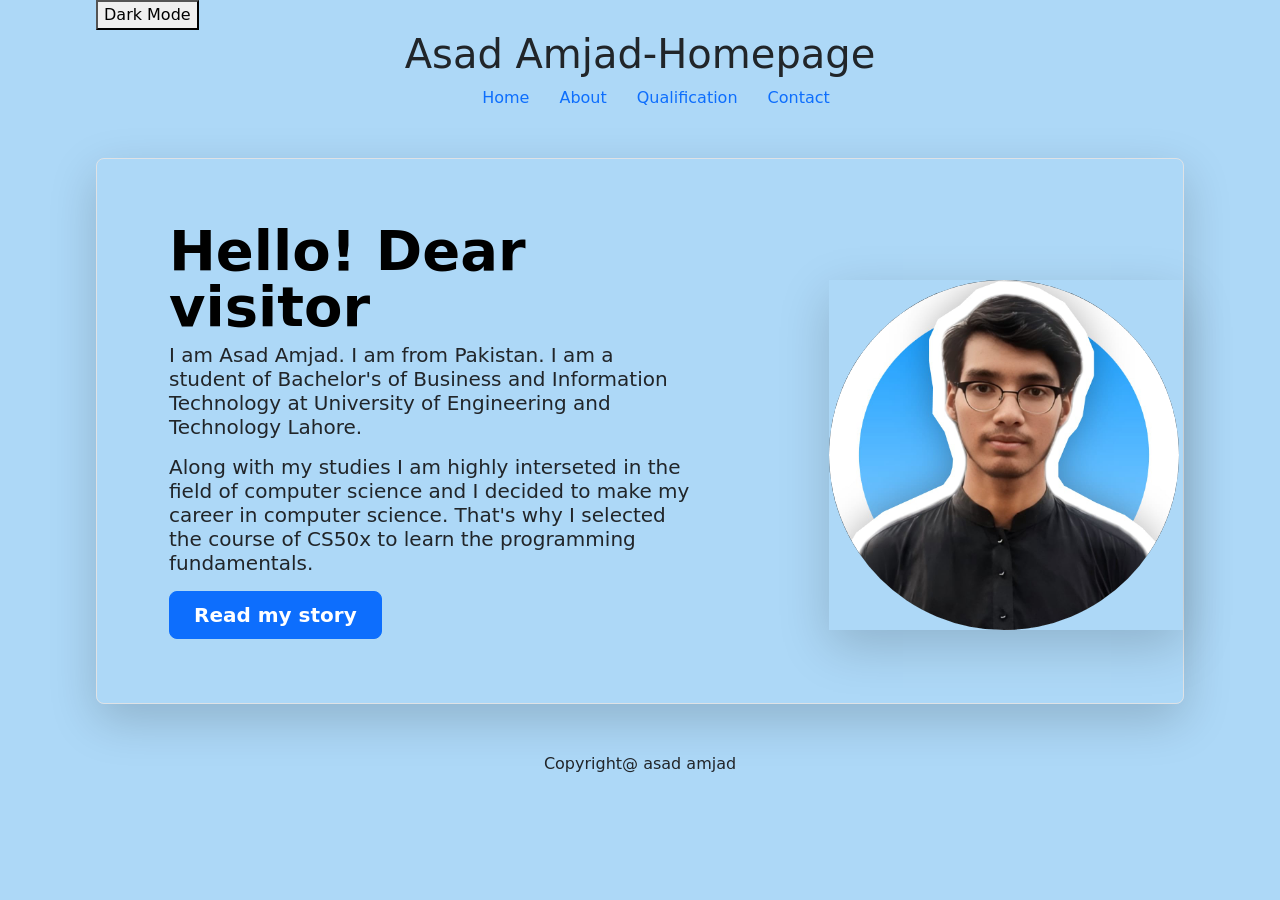
<file: week#8_HRML,CSS,Javascript/homepage/index.html>
<!DOCTYPE html>

<html lang="en">
    <head>
        <link href="https://cdn.jsdelivr.net/npm/bootstrap@5.3.8/dist/css/bootstrap.min.css" rel="stylesheet" integrity="sha384-sRIl4kxILFvY47J16cr9ZwB07vP4J8+LH7qKQnuqkuIAvNWLzeN8tE5YBujZqJLB" crossorigin="anonymous">
        <script src="https://cdn.jsdelivr.net/npm/bootstrap@5.3.8/dist/js/bootstrap.bundle.min.js" integrity="sha384-FKyoEForCGlyvwx9Hj09JcYn3nv7wiPVlz7YYwJrWVcXK/BmnVDxM+D2scQbITxI" crossorigin="anonymous"></script>
        <link href="styles.css" rel="stylesheet">
        <title>Asad Amjad Homepage</title>
    </head>
    <button onclick="darkmode()">Dark Mode</button>
    <body>
        <header>
            <h1>Asad Amjad-Homepage</h1>
            <nav>
                <ul>
                    <li><a href="./index.html">Home</a></li>
                    <li><a href="./about.html"> About </a></li>
                     <li><a href="./qualification.html"> Qualification </a></li>
                    <li><a href="./contact.html"> Contact </a></li>

                </ul>
            </nav>
        </header>
        <main>
            <section>
                <div class="container my-5">
                    <div class="row p-4 pb-0 pe-lg-0 pt-lg-5 align-items-center rounded-3 border shadow-lg">
                        <div class="col-lg-7 p-3 p-lg-5 pt-lg-3">
                            <h1 class="display-4 fw-bold lh-1 text-body-emphasis">Hello! Dear visitor</h1>
                            <h5><p class="lead">I am Asad Amjad. I am from Pakistan. I am a student of Bachelor's of Business and Information Technology at University of Engineering and Technology Lahore.<p> Along with my studies I am highly interseted in the field of computer science and I decided to make my career in computer science. That's why I selected the course of CS50x to learn the programming fundamentals.</h5> </p>
                            <div class="d-grid gap-2 d-md-flex justify-content-md-start mb-4 mb-lg-3">
                                <a href="./about.html">
                                <button type="button" class="btn btn-primary btn-lg px-4 me-md-2 fw-bold">Read my story</button>
                                </a>
                            </div>
                         </div>
                         <div class="col-lg-4 offset-lg-1 p-0 overflow-hidden shadow-lg">
                             <img class="rounded-lg-3" src="myphoto.jpeg" alt="My photo" width="350">
                            </div>
                        </div>
                    </div>
            </section>
        </main>
        <footer>
            Copyright@ asad amjad
        </footer>
        <script>
            function darkmode() {
                var element = document.body;
                element.classList.toggle("dark-mode");
            }
        </script>
    </body>
</html>
</file>
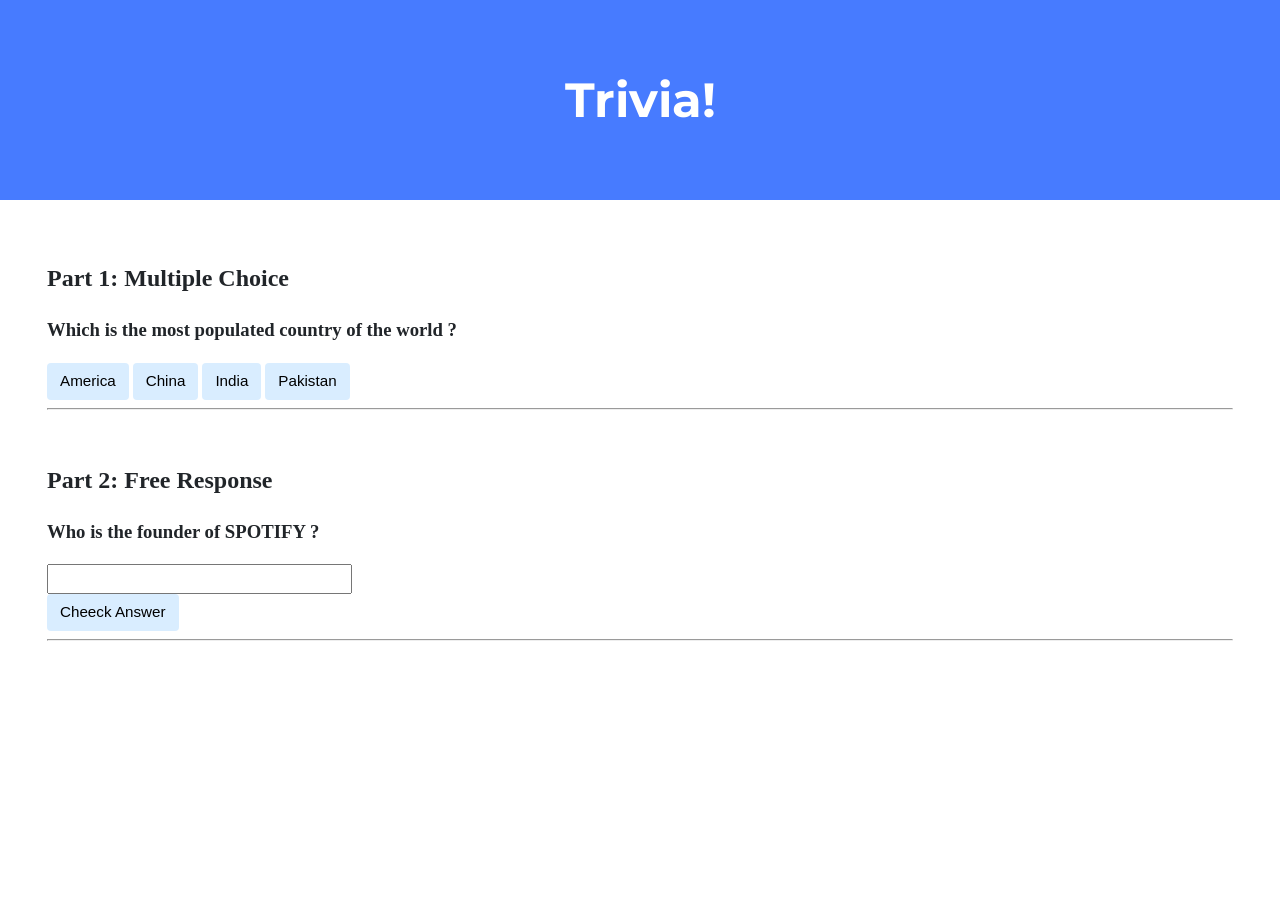
<file: week#8_HRML,CSS,Javascript/trivia/index.html>
<!DOCTYPE html>

<html lang="en">
    <head>
        <link href="https://fonts.googleapis.com/css2?family=Montserrat:wght@500&display=swap" rel="stylesheet">
        <link href="styles.css" rel="stylesheet">
        <title>Trivia!</title>
        <script>
            // TODO: Add code to check answers to questions

            // making this function for MCQ
            function checkCountry(content){
               const correctPlaceholder = document.getElementById("correctCountry")

              if (content.innerText != "India"){
                content.style.background = "red";
                correctPlaceholder.innerText = "Incorrect";
              }
              else {
              content.style.background = "green";
              correctPlaceholder.innerText = "Correct";
            }
        }

            //making function for freeResponse
            function checkFounder(){
                const correctPlaceholder = document.getElementById("correctAnswer")
                const freeResponseAnswer = document.getElementById("freeResponse")

                if (freeResponseAnswer.value != "Daniel Ek"){
                    correctPlaceholder.innerText = "Incorrect";
                    freeResponseAnswer.style.background = "red";

                } else {
                    correctPlaceholder.innerText = "Correct";
                    freeResponseAnswer.style.background = "green";
                }
            }
        </script>
    </head>
    <body>
        <div class="header">
            <h1>Trivia!</h1>
        </div>

        <div class="container">
            <div class="section">
                <h2>Part 1: Multiple Choice </h2>
                <h3>Which is the most populated country of the world ?</h3>
                <p id="correctCountry"> </p>
                <button onclick = "checkCountry(this)"> America </button>
                <button onclick = "checkCountry(this)"> China </button>
                <button onclick = "checkCountry(this)"> India </button>
                <button onclick = "checkCountry(this)"> Pakistan </button>

                <hr>
                <!-- TODO: Add multiple choice question here -->
            </div>

            <div class="section">
                <h2>Part 2: Free Response</h2>
                <h3>Who is the founder of  SPOTIFY ? </h3>
                <p id="correctAnswer"></p>
                <form>
                    <input id = "freeResponse" type = "text">
                </form>
                <button onclick="checkFounder()"> Cheeck Answer </button>
                <hr>
                <!-- TODO: Add free response question here -->
            </div>
        </div>
    </body>
</html>
</file>
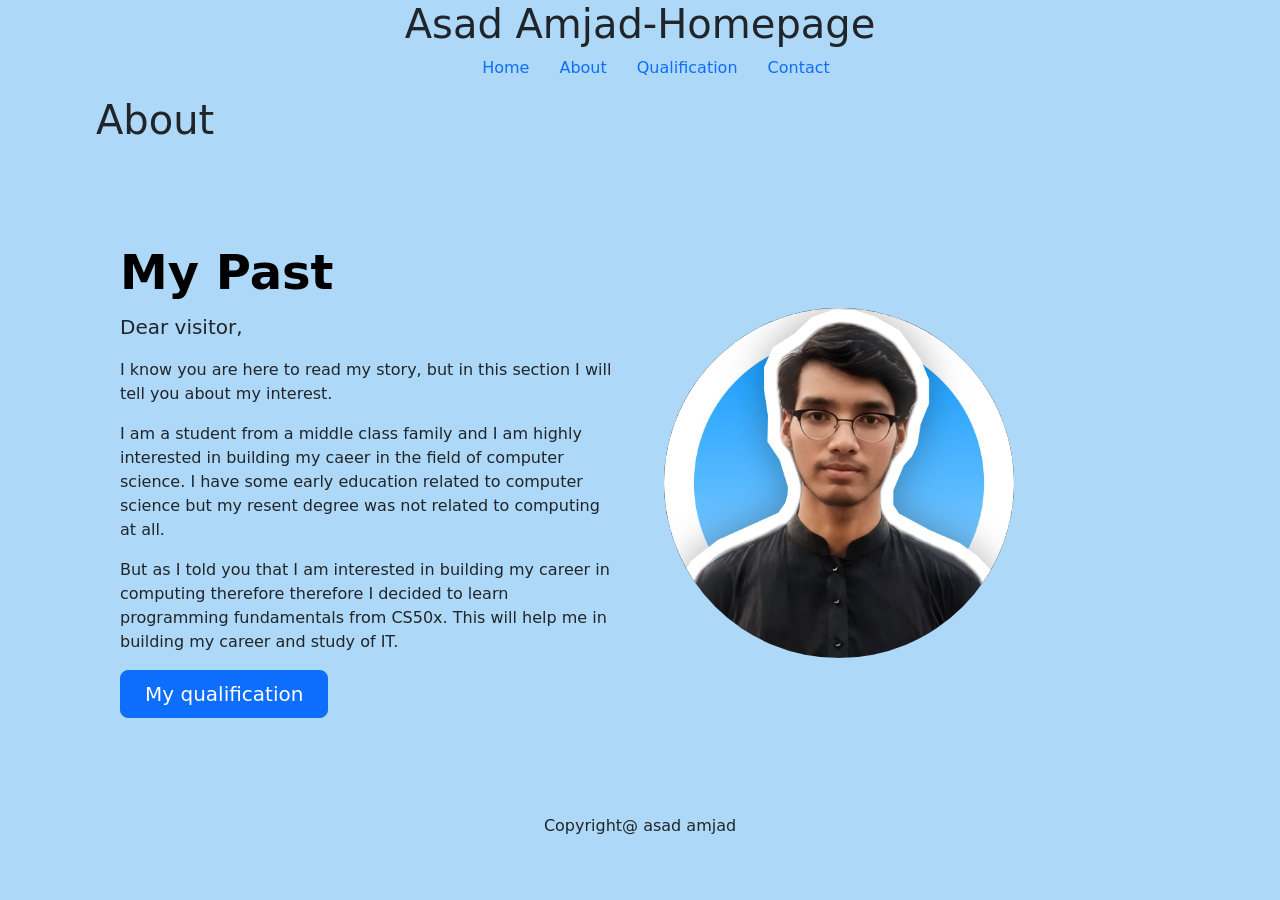
<file: week#8_HRML,CSS,Javascript/homepage/about.html>
<!DOCTYPE html>

<html lang="en">
    <head>
        <link href="https://cdn.jsdelivr.net/npm/bootstrap@5.3.8/dist/css/bootstrap.min.css" rel="stylesheet" integrity="sha384-sRIl4kxILFvY47J16cr9ZwB07vP4J8+LH7qKQnuqkuIAvNWLzeN8tE5YBujZqJLB" crossorigin="anonymous">
        <script src="https://cdn.jsdelivr.net/npm/bootstrap@5.3.8/dist/js/bootstrap.bundle.min.js" integrity="sha384-FKyoEForCGlyvwx9Hj09JcYn3nv7wiPVlz7YYwJrWVcXK/BmnVDxM+D2scQbITxI" crossorigin="anonymous"></script>
        <link href="styles.css" rel="stylesheet">
        <title>Asad Amjad Homepage</title>
    </head>
    <body>
        <header>
            <h1>Asad Amjad-Homepage</h1>
            <nav>
                <ul>
                    <li><a href="./index.html"> Home </a></li>
                    <li><a href="./about.html"> About </a></li>
                    <li><a href="./qualification.html"> Qualification </a></li>
                    <li><a href="./contact.html"> Contact </a></li>

                </ul>
            </nav>
        </header>
        <main>
            <section>
                <h1> About</h1>
                <div class="container col-xxl-8 px-4 py-5">
                    <div class="row flex-lg-row-reverse align-items-center g-5 py-5">
                        <div class="col-10 col-sm-8 col-lg-6">
                             <img class="rounded-lg-3" src="myphoto.jpeg" alt="My photo" width="350"></div>
                             <div class="col-lg-6">
                                <h1 class="display-5 fw-bold text-body-emphasis lh-1 mb-3">My Past</h1>

                                <p class="lead"> Dear visitor,</p>
                                <P> I know you are here to read my story, but in this section I will tell you about my interest.</P>
                                <p> I am a student from a middle class family and I am highly interested in building my caeer in the field of computer science. I have some early education related to computer science but my resent degree was not related to computing at all. </p>
                                <p> But as I told you that I am interested in building my career in computing therefore therefore I decided to learn programming fundamentals from CS50x. This will help me in building my career and study of IT.</p>
                                <div class="d-grid gap-2 d-md-flex justify-content-md-start">
                                    <a href="./qualification.html">
                                     <button type="button" class="btn btn-primary btn-lg px-4 me-md-2"> My qualification </button>
                                     </a>

                                </div>
                            </div>
                        </div>
            </section>

        </main>
        <footer>
            Copyright@ asad amjad
        </footer>
    </body>
</html>
</file>
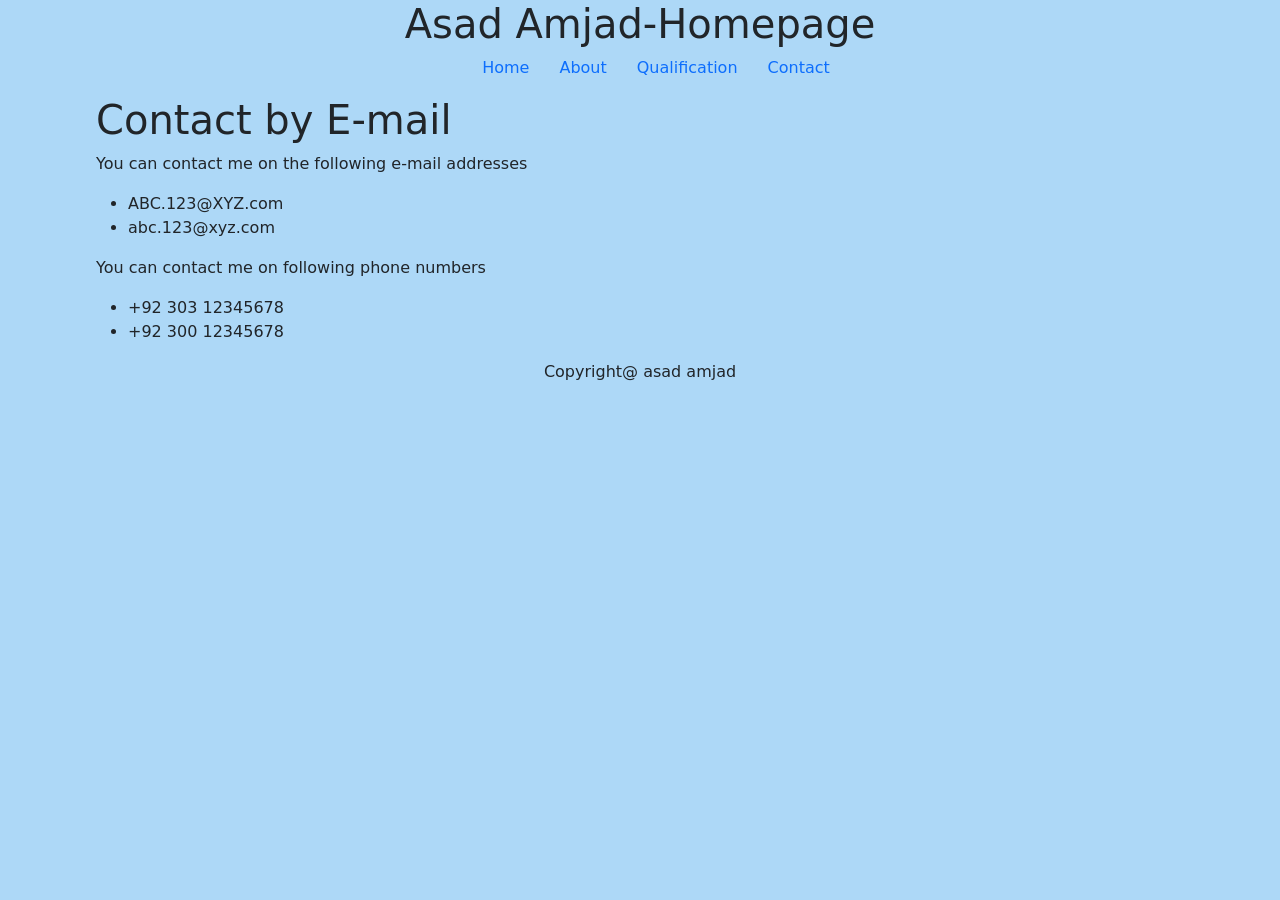
<file: week#8_HRML,CSS,Javascript/homepage/contact.html>
<!DOCTYPE html>

<html lang="en">
    <head>
        <link href="https://cdn.jsdelivr.net/npm/bootstrap@5.3.8/dist/css/bootstrap.min.css" rel="stylesheet" integrity="sha384-sRIl4kxILFvY47J16cr9ZwB07vP4J8+LH7qKQnuqkuIAvNWLzeN8tE5YBujZqJLB" crossorigin="anonymous">
        <script src="https://cdn.jsdelivr.net/npm/bootstrap@5.3.8/dist/js/bootstrap.bundle.min.js" integrity="sha384-FKyoEForCGlyvwx9Hj09JcYn3nv7wiPVlz7YYwJrWVcXK/BmnVDxM+D2scQbITxI" crossorigin="anonymous"></script>
        <link href="styles.css" rel="stylesheet">
        <title>Asad Amjad Homepage</title>
    </head>
    <body>
        <header>
            <h1>Asad Amjad-Homepage</h1>
            <nav>
                <ul>
                    <li><a href="./index.html">Home</a></li>
                    <li><a href="./about.html"> About </a></li>
                     <li><a href="./qualification.html"> Qualification </a></li>
                    <li><a href="./contact.html"> Contact </a></li>

                </ul>
            </nav>
        </header>
        <main>
            <section>
                <h1>Contact by E-mail</h1>
                <p>You can contact me on the following e-mail addresses</p>
                <ul>
                    <li>ABC.123@XYZ.com</li>
                    <li>abc.123@xyz.com</li>
                </ul>
                <p> You can contact me on following phone numbers</p>
                <ul>
                    <li>+92 303 12345678</li>
                    <li>+92 300 12345678</li>
                </ul>
            </section>
        </main>
        <footer>
            Copyright@ asad amjad
        </footer>
    </body>
</html>
</file>
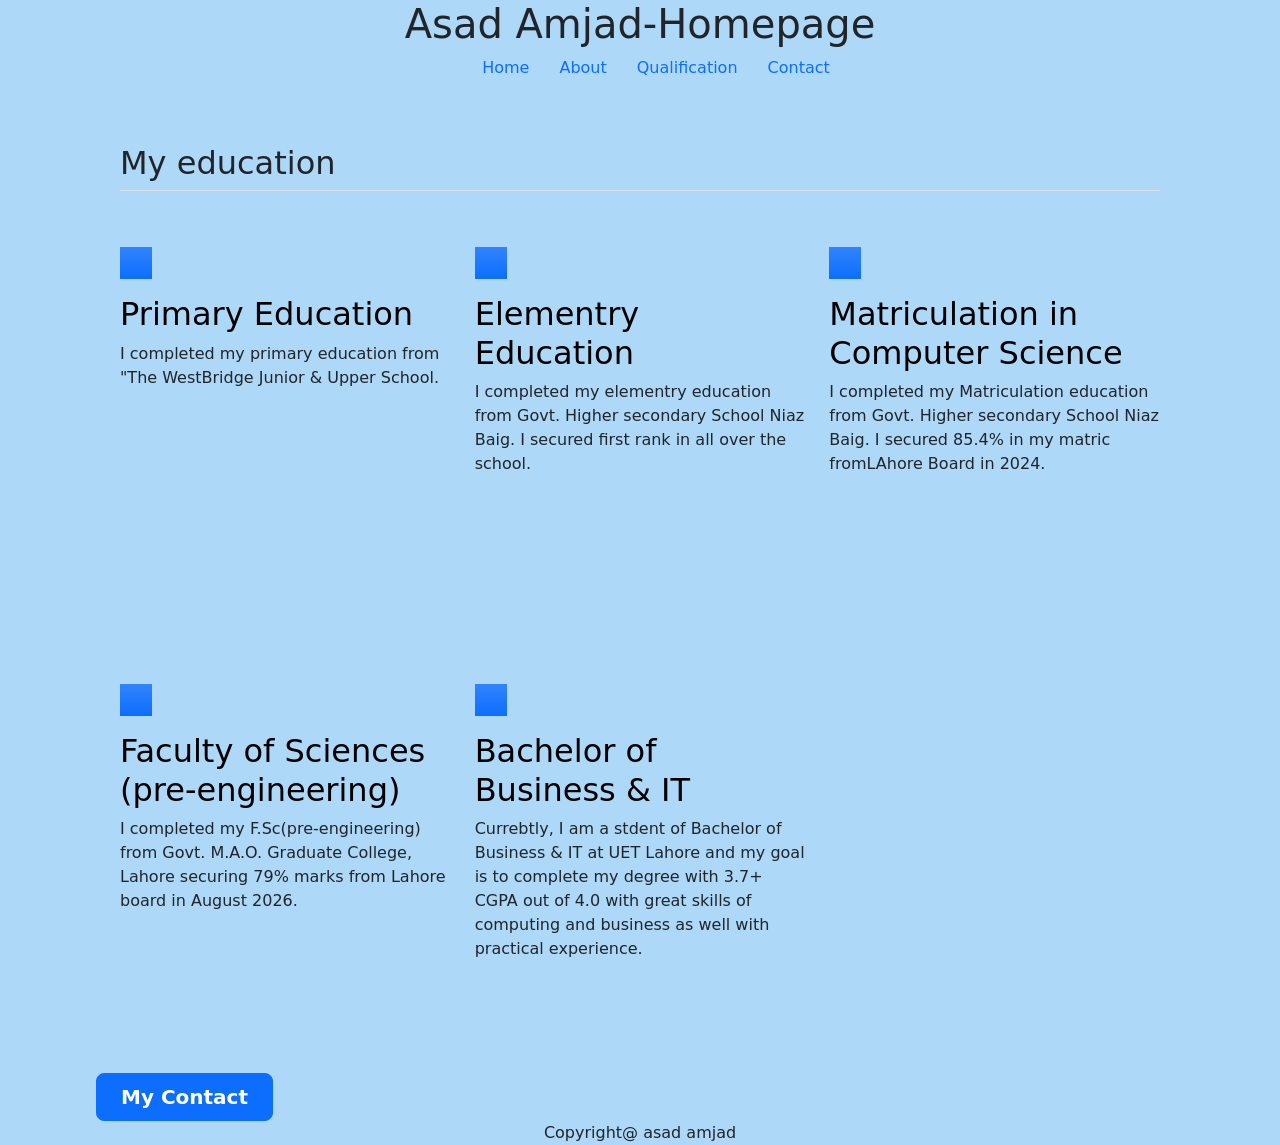
<file: week#8_HRML,CSS,Javascript/homepage/qualification.html>
<!DOCTYPE html>

<html lang="en">
    <head>
        <link href="https://cdn.jsdelivr.net/npm/bootstrap@5.3.8/dist/css/bootstrap.min.css" rel="stylesheet" integrity="sha384-sRIl4kxILFvY47J16cr9ZwB07vP4J8+LH7qKQnuqkuIAvNWLzeN8tE5YBujZqJLB" crossorigin="anonymous">
        <script src="https://cdn.jsdelivr.net/npm/bootstrap@5.3.8/dist/js/bootstrap.bundle.min.js" integrity="sha384-FKyoEForCGlyvwx9Hj09JcYn3nv7wiPVlz7YYwJrWVcXK/BmnVDxM+D2scQbITxI" crossorigin="anonymous"></script>
        <link href="styles.css" rel="stylesheet">
        <title>Asad Amjad Homepage</title>
    </head>
    <body>
        <header>
            <h1>Asad Amjad-Homepage</h1>
            <nav>
                <ul>
                    <li><a href="./index.html">Home</a></li>
                    <li><a href="./about.html"> About </a></li>
                     <li><a href="./qualification.html"> Qualification </a></li>
                    <li><a href="./contact.html"> Contact </a></li>

                </ul>
            </nav>
        </header>
        <main>
           <section>
            <div class="container px-4 py-5" id="featured-3">
                <h2 class="pb-2 border-bottom">My education</h2>
                <div class="row g-4 py-5 row-cols-1 row-cols-lg-3">
                     <div class="feature col">
                         <div class="feature-icon d-inline-flex align-items-center justify-content-center text-bg-primary bg-gradient fs-2 mb-3">
                            <svg class="bi" width="1em" height="1em" aria-hidden="true">
                                <use xlink:href="#collection"></use>
                            </svg>
                        </div>
                 <h3 class="fs-2 text-body-emphasis">Primary Education</h3> <p>I completed my primary education from "The WestBridge Junior & Upper School.</p>

                 </div>
                  <div class="feature col">
                    <div class="feature-icon d-inline-flex align-items-center justify-content-center text-bg-primary bg-gradient fs-2 mb-3">
                        <svg class="bi" width="1em" height="1em" aria-hidden="true">
                            <use xlink:href="#people-circle"></use>
                        </svg>
                    </div>
                    <h3 class="fs-2 text-body-emphasis">Elementry Education</h3>
                    <p>I completed my elementry education from Govt. Higher secondary School Niaz Baig. I secured first rank in all over the school.</p>

             </div>
             <div class="feature col">
                 <div class="feature-icon d-inline-flex align-items-center justify-content-center text-bg-primary bg-gradient fs-2 mb-3">
                     <svg class="bi" width="1em" height="1em" aria-hidden="true">
                        <use xlink:href="#toggles2"></use>
                    </svg>
                </div>
                <h3 class="fs-2 text-body-emphasis">Matriculation in Computer Science</h3>
                <p> I completed my Matriculation education from Govt. Higher secondary School Niaz Baig. I secured 85.4% in my matric fromLAhore Board in 2024.</p>

                </div>
             </div>
            </div>
                 </section>
                 <section>
                    <div class="container px-4 py-5" id="featured-3">
                          <div class="row g-4 py-5 row-cols-1 row-cols-lg-3">
                            <div class="feature col">
                                <div class="feature-icon d-inline-flex align-items-center justify-content-center text-bg-primary bg-gradient fs-2 mb-3">
                                     <svg class="bi" width="1em" height="1em" aria-hidden="true">
                                        <use xlink:href="#collection"></use>
                                    </svg>
                                </div>
                                <h3 class="fs-2 text-body-emphasis">Faculty of Sciences (pre-engineering)</h3>
                                 <p>I completed my F.Sc(pre-engineering) from Govt. M.A.O. Graduate College, Lahore securing 79% marks from Lahore board in August 2026.</p>
                                   </div>

                           <div class="feature col">
                             <div class="feature-icon d-inline-flex align-items-center justify-content-center text-bg-primary bg-gradient fs-2 mb-3">
                                 <svg class="bi" width="1em" height="1em" aria-hidden="true">
                                    <use xlink:href="#people-circle"></use>
                                </svg>
                            </div>
                            <h3 class="fs-2 text-body-emphasis">Bachelor of Business & IT</h3>
                             <p>Currebtly, I am a stdent of Bachelor of Business & IT at UET Lahore and my goal is to complete my degree with 3.7+ CGPA out of 4.0 with great skills of computing and business as well with practical experience.</p>
                             </div>

                 </section>

                  <a href="./contact.html">
                    <button type="button" class="btn btn-primary btn-lg px-4 me-md-2 fw-bold">My Contact</button>
                  </a>

        </main>
        <footer>
            Copyright@ asad amjad
        </footer>
    </body>
</html>
</file>
<file: week#8_HRML,CSS,Javascript/homepage/styles.css>
body{
    width : 85% ;
    margin : auto ;
    background-color :
#ADD8F7;
}

header{
    text-align : center ;
}

nav > ul{
    list-style : none ;
    display : flex ;
    gap : 30px ;
    text-align : center ;
    justify-content : center ;


}

nav > ul > li > a {
    text-decoration : none ;
    text-align : center ;
}

footer{
    text-align : center ;
}
img{
    border-radius : 50% ;

}

.dark-mode{
    background-color: black !important;
    color: white !important;
}
</file>
<file: week#8_HRML,CSS,Javascript/trivia/styles.css>
body {
    background-color: #fff;
    color: #212529;
    font-size: 1rem;
    font-weight: 400;
    line-height: 1.5;
    margin: 0;
    text-align: left;
}

.container {
    margin-left: auto;
    margin-right: auto;
    padding-left: 15px;
    padding-right: 15px;
}

.header {
    background-color: #477bff;
    color: #fff;
    margin-bottom: 2rem;
    padding: 2rem 1rem;
    text-align: center;
}

.section {
    padding: 0.5rem 2rem 1rem 2rem;
}

.section:hover {
    background-color: #f5f5f5;
    transition: color 2s ease-in-out, background-color 0.15s ease-in-out;
}

h1 {
    font-family: 'Montserrat', sans-serif;
    font-size: 48px;
}

button, input[type="submit"] {
    background-color: #d9edff;
    border: 1px solid transparent;
    border-radius: 0.25rem;
    font-size: 0.95rem;
    font-weight: 400;
    line-height: 1.5;
    padding: 0.375rem 0.75rem;
    text-align: center;
    transition: color 0.15s ease-in-out, background-color 0.15s ease-in-out, border-color 0.15s ease-in-out, box-shadow 0.15s ease-in-out;
    vertical-align: middle;
}


input[type="text"] {
    line-height: 1.8;
    width: 25%;
}

input[type="text"]:hover {
    background-color: #f5f5f5;
    transition: color 2s ease-in-out, background-color 0.15s ease-in-out;
}
</file>
